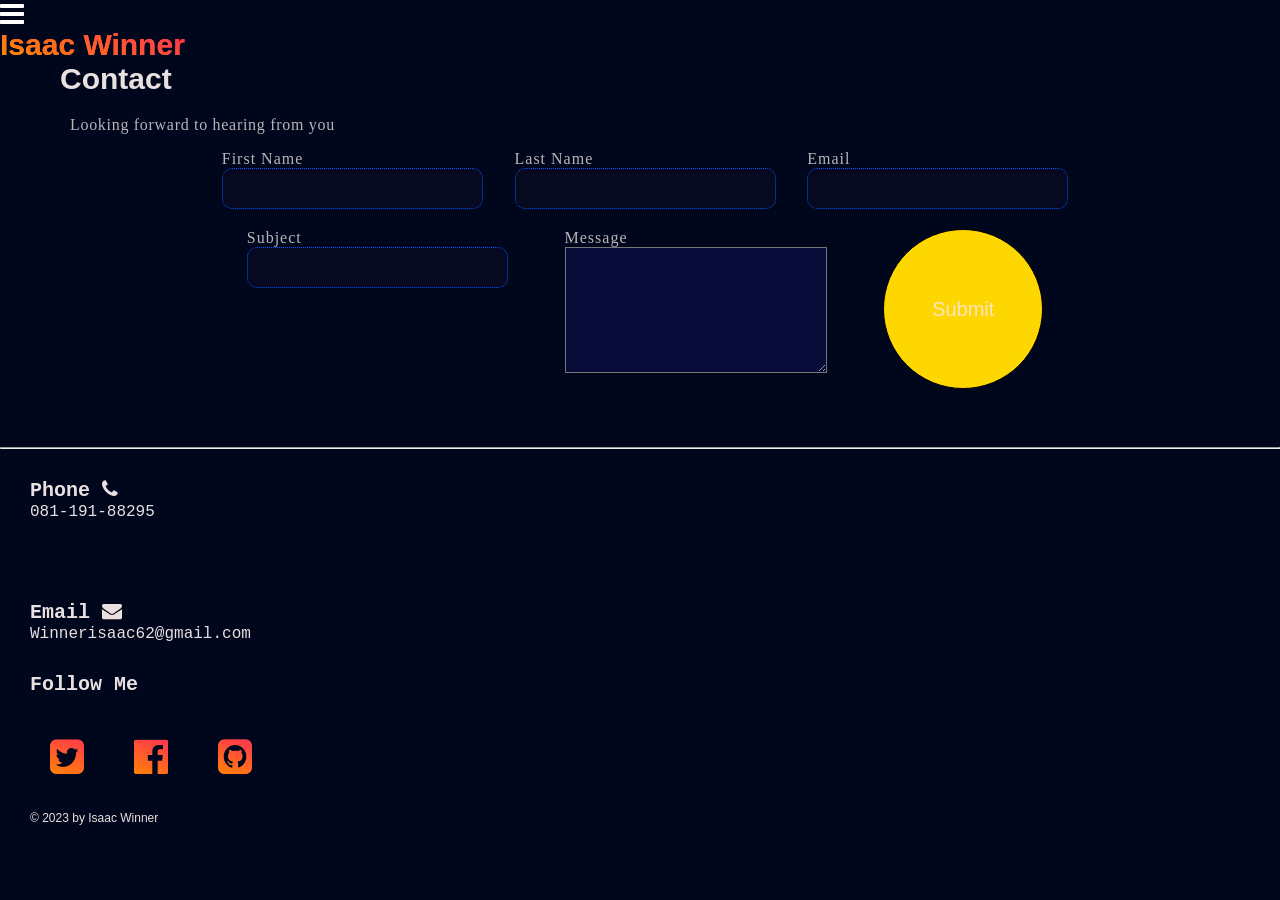
<file: src/contacts.html>
<!DOCTYPE html>
<html lang="en">
  <head>
    <meta charset="UTF-8" />
    <meta name="viewport" content="width=device-width, initial-scale=1.0" />
    <link rel="stylesheet" href="style.css" />
    <link rel="stylesheet" href="contact.css" />
    <link
      rel="stylesheet"
      href="https://cdnjs.cloudflare.com/ajax/libs/font-awesome/4.7.0/css/font-awesome.min.css"
    />
    <title>Personal . Portfolio</title>
  </head>
  <body>
    <!-- The overlay -->
    <div id="myNav" class="overlay">
      <!-- Button to close the overlay navigation -->
      <a href="javascript:void(0)" class="closebtn" onclick="closeNav()"
        >&times;</a
      >
      <!-- Overlay content -->
      <div class="overlay-content">
        <a href="index.html"> <i class="fa fa-home"></i> Home</a>
        <a href="resume.html" id="naviga"> <i class="fa fa-briefcase"></i>  Resume</a>
        <div class="vertical-line"></div>

        <a href="project.html"> <i class="fa fa-code-fork"></i> Projects</a>
        <div class="vertical-line"></div>

        <a href="contacts.html"> <i class="fa fa-phone"></i> Contacts</a>
      </div>
    </div>


    <span onclick="openNav()">
      <a href="#"> <i id="ham-menu" class="fa fa-bars"></i> </a>
    </span>

    <div class="port-logo">
      <span class="cls-round"></span>
      <span> <a href="index.html">Isaac Winner</a></span>
    </div>

    <div class="contactts">Contact</div>
    <p class="looking-forward">Looking forward to hearing from you</p>

    <div class="contact-trying">
      

      <form
        action="https://formsubmit.co/winnerisaac62@gmail.com"
        method="POST"
        id="orderForm"
      >
        <!-- captcha -->
        <input type="hidden" name="_captcha" value="false" />

        <div>
          <label for="">First Name</label><br />
          <input type="text" name="first name" required />
        </div>

        <div>
          <label for="">Last Name</label><br />
          <input type="text" name="last name" required />
        </div>

        <div>
          <label for="">Email</label><br />
          <input type="text" name="Email" required />
        </div>

        <div>
          <label for="">Subject</label><br />
          <input type="text" name="subject" required />
        </div>

        <div>
          <label for="">Message</label><br />
          <textarea name="textarea" id="textarea" cols="30" rows="8"></textarea>
        </div>

        <input type="submit" value="Submit" id="submit" />
      </form>
    </div>

    <hr />

    <div class="contacts-sec">
   
        <div class="contacts-phone">
          <div>
            <span>Phone <i class="fa fa-phone"></i></span><br />
            <span class="my-no">081-191-88295</span>
          </div>
        </div>
  
        <div class="contacts-email">
          <span>Email <i class="fa fa-envelope"></i> </span><br />
          <span class="my-no">Winnerisaac62@gmail.com</span>
        </div>

  

      <div class="contacts-follow">
        <p>Follow Me</p>
        <br />
   
        <span>
          <a href="https://twitter.com/IsaacWinner12"><i class="fa fa-twitter-square"> </i> </a>
        </span>

        <span>
          <a href="https://www.facebook.com/TechGuy333"><i class="fa fa-facebook-official"></i></a>
        </span>

        <span>
          <a href="https://github.com/IsaacWinner18"><i class="fa fa-github-square"></i></a>
        </span>
      </div>
    </div>
    

    <div class="footer">&copy; 2023 by Isaac Winner</div>

    <script type="text/javascript" src="script.js"></script>
  </body>
</html>
</file>
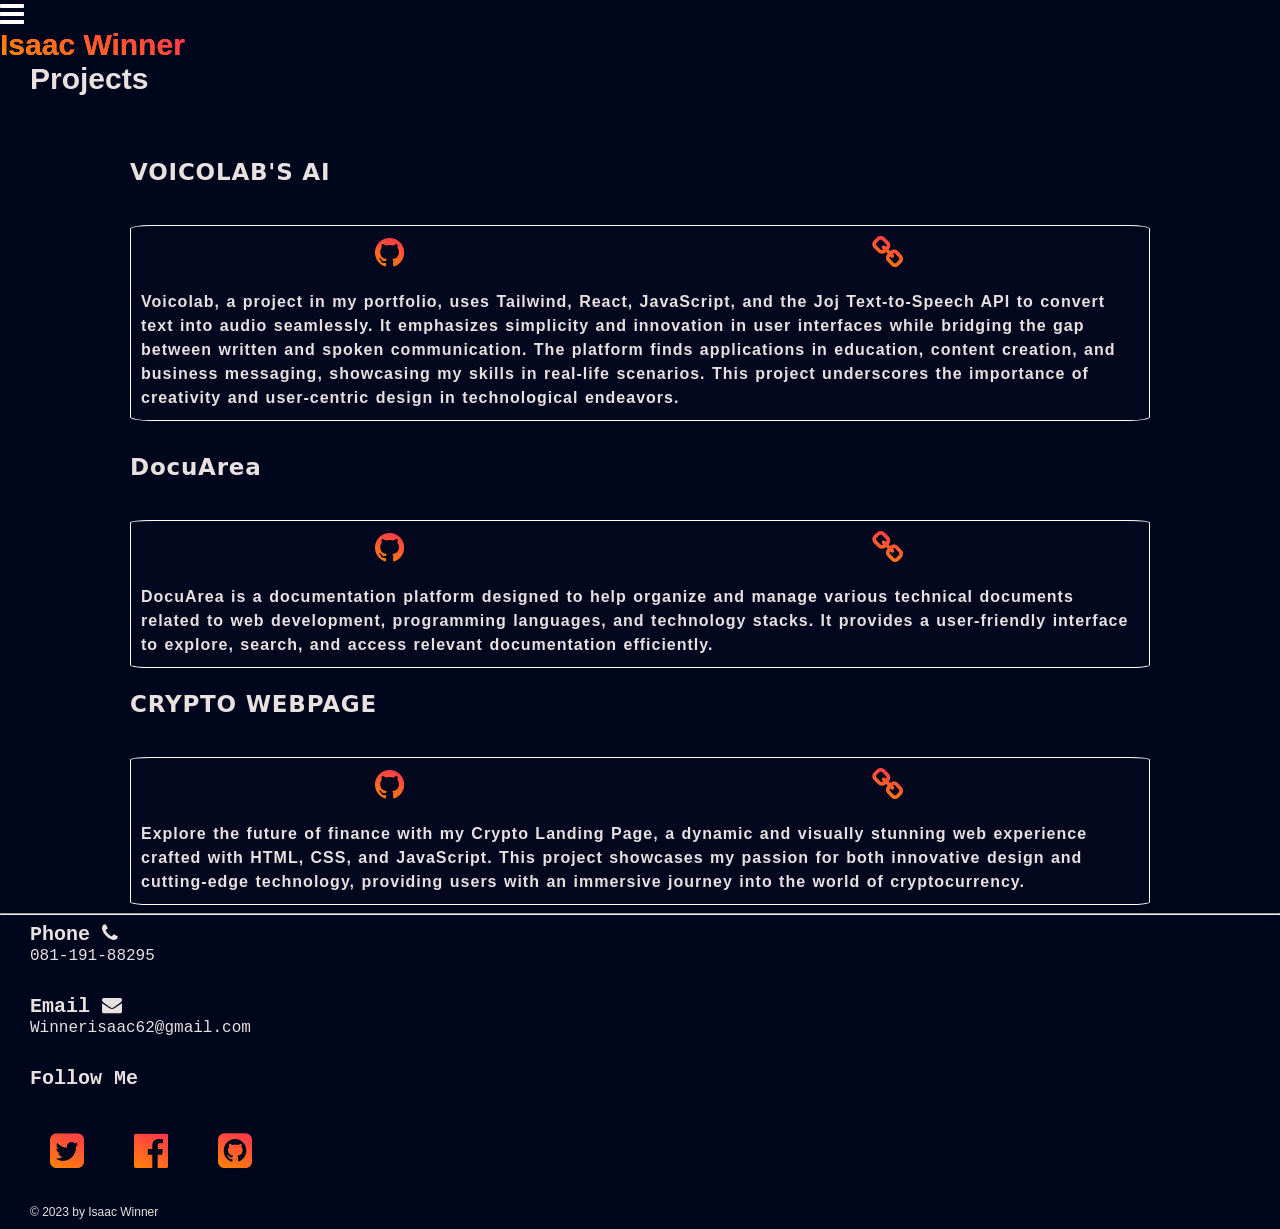
<file: src/project.html>
<!DOCTYPE html>
<html lang="en">
  <head>
    <meta charset="UTF-8" />
    <meta name="viewport" content="width=device-width, initial-scale=1.0" />
    <link rel="stylesheet" href="style.css" />
    <link rel="stylesheet" href="project.css" />
    <link
      rel="stylesheet"
      href="https://cdnjs.cloudflare.com/ajax/libs/font-awesome/4.7.0/css/font-awesome.min.css"
    />
    <title>Personal . Portfolio</title>
  </head>
  <body>
    <!-- The overlay -->
    <div id="myNav" class="overlay">
      <!-- Button to close the overlay navigation -->
      <a href="javascript:void(0)" class="closebtn" onclick="closeNav()"
        >&times;</a
      >
      <!-- Overlay content -->
      <div class="overlay-content">
        <a href="index.html"> <i class="fa fa-home"></i> Home</a>
        <a href="resume.html" id="naviga"> <i class="fa fa-briefcase"></i>  Resume</a>
        <div class="vertical-line"></div>

        <a href="project.html"> <i class="fa fa-code-fork"></i> Projects</a>
        <div class="vertical-line"></div>

        <a href="contacts.html"> <i class="fa fa-phone"></i> Contacts</a>
      </div>
    </div>

    <span onclick="openNav()">
      <a href="#"> <i id="ham-menu" class="fa fa-bars"></i> </a>
    </span>

    <div class="port-logo">
      <span class="cls-round"></span>
      <span> <a href="index.html">Isaac Winner</a></span>
    </div>

    <div class="projectts">Projects</div>


    <div class="proj-trying">

    <div class="proj-one">
      <p>VOICOLAB'S AI</p>
      <div class="project-text">
        <div style="display: flex; justify-content: space-around; font-size: 34px; padding-top: 10px; padding-bottom: 20px; ">
          <a href="https://github.com/IsaacWinner18/voiccos.git"><i class="fa fa-github"></i></a> 
          <a href="https://voiccos.vercel.app/"><i class="fa fa-link"></i></a>
        </div>
        Voicolab, a project in my portfolio, uses Tailwind, React, JavaScript, and the Joj Text-to-Speech API to convert text into audio seamlessly. It emphasizes simplicity and innovation in user interfaces while bridging the gap between written and spoken communication. The platform finds applications in education, content creation, and business messaging, showcasing my skills in real-life scenarios. This project underscores the importance of creativity and user-centric design in technological endeavors.
      </div>
    </div>

    
  </div>
  

  <div class="proj-trying-two">

    <div class="proj-one">
      <p>DocuArea</p>
      <div class="project-text">
        <div style="display: flex; justify-content: space-around; font-size: 34px; padding-top: 10px; padding-bottom: 20px; ">
          <a href="https://github.com/IsaacWinner18/line-up.git"><i class="fa fa-github"></i></a> 
          <a href="https://isaacwinner18.github.io/docu-area/"><i class="fa fa-link"></i></a>
        </div>
        DocuArea is a documentation platform designed to help organize and manage various technical documents related to web development, programming languages, and technology stacks. It provides a user-friendly interface to explore, search, and access relevant documentation efficiently.
      </div>
    </div>


    </div>

    <div class="proj-trying-two">

      <div class="proj-one">
        <p>CRYPTO WEBPAGE</p>
        <div class="project-text">
          <div style="display: flex; justify-content: space-around; font-size: 34px; padding-top: 10px; padding-bottom: 20px; ">
            <a href="https://github.com/IsaacWinner18/Crypto-landing-page"><i class="fa fa-github"></i></a> 
            <a href="https://isaacwinner18.github.io/Crypto-landing-page/"><i class="fa fa-link"></i></a>
          </div>
          Explore the future of finance with my Crypto Landing Page, a dynamic and visually stunning web experience crafted with HTML, CSS, and JavaScript. This project showcases my passion for both innovative design and cutting-edge technology, providing users with an immersive journey into the world of cryptocurrency. 
        </div>
      </div>
  
  
      </div>
    <hr />

    <div class="contacts-sec">
      <div class="contacts-phone">
        <div class="contacts-phone">
          <div>
            <span>Phone <i class="fa fa-phone"></i></span><br />
            <span class="my-no">081-191-88295</span>
          </div>
        </div>
  
        <div class="contacts-email">
          <span>Email <i class="fa fa-envelope"></i> </span><br />
          <span class="my-no">Winnerisaac62@gmail.com</span>
        </div>

      <div class="contacts-follow">
        <p>Follow Me</p>
        <br />

        <span>
          <a href="https://twitter.com/IsaacWinner12"><i class="fa fa-twitter-square"> </i> </a>
        </span>

        <span>
          <a href="https://www.facebook.com/TechGuy333"><i class="fa fa-facebook-official"></i></a>
        </span>

        <span>
          <a href="https://github.com/IsaacWinner18"><i class="fa fa-github-square"></i></a>
        </span>
      </div>
    </div>
    </div>

    <div class="footer">&copy; 2023 by Isaac Winner</div>

    <script type="text/javascript" src="script.js"></script>
  </body>
</html>
</file>
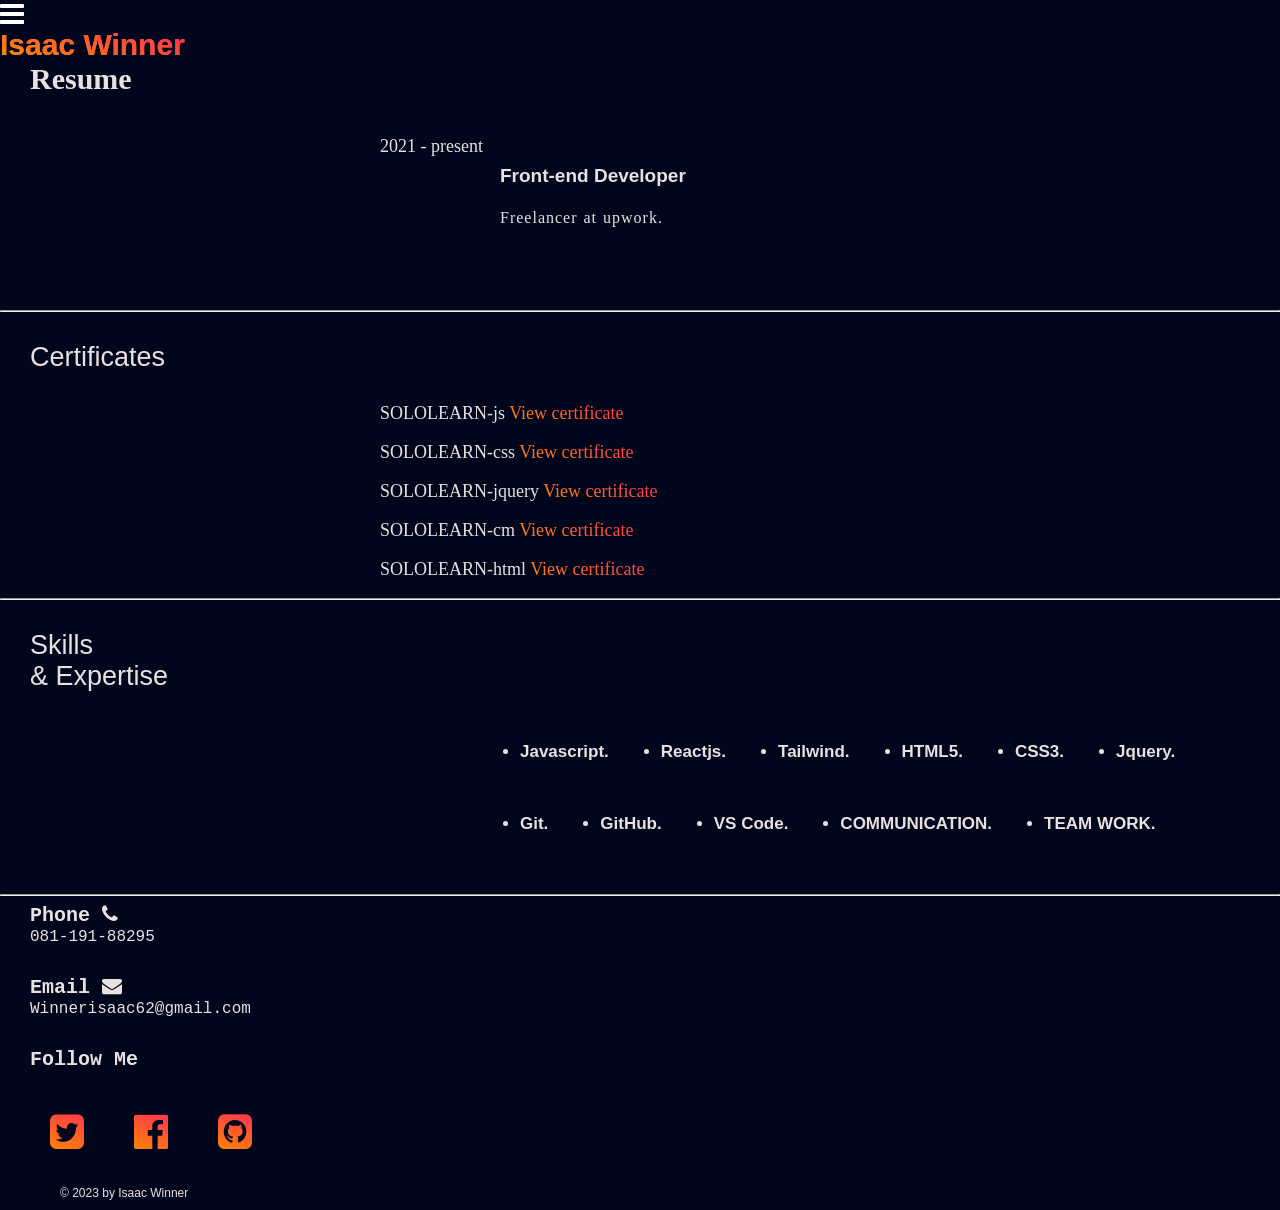
<file: src/resume.html>
<!DOCTYPE html>
<html lang="en">
  <head>
    <meta charset="UTF-8" />
    <meta name="viewport" content="width=device-width, initial-scale=1.0" />
    <link rel="stylesheet" href="style.css" />
    <link rel="stylesheet" href="resume.css" />
    <link
      rel="stylesheet"
      href="https://cdnjs.cloudflare.com/ajax/libs/font-awesome/4.7.0/css/font-awesome.min.css"
    />
    <title>Personal . Portfolio</title>
  </head>
  <body>
    <!-- The overlay -->
    <div id="myNav" class="overlay">
      <!-- Button to close the overlay navigation -->
      <a href="javascript:void(0)" class="closebtn" onclick="closeNav()"
        >&times;</a
      >
      <!-- Overlay content -->
      <div class="overlay-content">
        <a href="index.html"> <i class="fa fa-home"></i> Home</a>
        <a href="resume.html" id="naviga"> <i class="fa fa-briefcase"></i>  Resume</a>
        <div class="vertical-line"></div>

        <a href="project.html"> <i class="fa fa-code-fork"></i> Projects</a>
        <div class="vertical-line"></div>

        <a href="contacts.html"> <i class="fa fa-phone"></i> Contacts</a>
      </div>
    </div>

    <span onclick="openNav()">
      <a href="#"> <i id="ham-menu" class="fa fa-bars"></i> </a>
    </span>

    <div class="port-logo">
      <span class="cls-round"></span>
      <span> <a href="index.html">Isaac Winner</a></span>
    </div>

    <div class="resum">Resume</div>

<div class="just-try">

    <div class="first-exp">
      <p>2021 - present</p>
      <p>Front-end Developer</p>
      <p>
        Freelancer at upwork.
      </p>
    </div>

    

    <hr />

    <div class="education-sec">Certificates</div>

    <div class="first-exp" >
      <p id="js">SOLOLEARN-js <a href="https://www.sololearn.com/certificates/CT-SK94MWQH">View certificate</a></p>
      
    </div>

    <div class="first-exp">
      <p>SOLOLEARN-css  <a href="https://www.sololearn.com/certificates/CT-A8MJYJH1">View certificate</a></p>
      
    </div>
    <div class="first-exp">
      <p>SOLOLEARN-jquery <a href="https://www.sololearn.com/certificates/CT-N39NVDWY">View certificate</a></p>
      
    </div>
    <div class="first-exp">
      <p>SOLOLEARN-cm <a href="https://www.sololearn.com/certificates/CT-Q1O0Z1XC">View certificate</a></p>
      
    </div>
    <div class="first-exp">
      <p>SOLOLEARN-html  <a href="https://www.sololearn.com/certificates/CT-KX8UBL33">View certificate</a></p>
      
    </div>

    <hr />

    <div class="education-sec">
      Skills <br />
      & Expertise
    </div>

    <ul>
      <li>Javascript.</li>
      <li>Reactjs.</li>
      <li>Tailwind.</li>
      <li>HTML5.</li>
      <li>CSS3.</li>
      <li>Jquery.</li>
      <li>Git.</li>
      <li>GitHub.</li>
      <li>VS Code.</li>
      <li>COMMUNICATION.</li>
      <li>TEAM WORK.</li>
    </ul>


  </div>
    <hr />


    <div class="contacts-sec">
      <div class="contacts-phone">
        <div class="contacts-phone">
          <div>
            <span>Phone <i class="fa fa-phone"></i></span><br />
            <span class="my-no">081-191-88295</span>
          </div>
        </div>
  
        <div class="contacts-email">
          <span>Email <i class="fa fa-envelope"></i> </span><br />
          <span class="my-no">Winnerisaac62@gmail.com</span>
        </div>

      <div class="contacts-follow">
        <p>Follow Me</p>
        <br />

        <span>
          <a href="https://twitter.com/IsaacWinner12"><i class="fa fa-twitter-square"> </i> </a>
        </span>

        <span>
          <a href="https://www.facebook.com/TechGuy333"><i class="fa fa-facebook-official"></i></a>
        </span>

        <span>
          <a href="https://github.com/IsaacWinner18"><i class="fa fa-github-square"></i></a>
        </span>
      </div>
    </div>

    <div class="footer">&copy; 2023 by Isaac Winner</div>



    <script type="text/javascript" src="script.js"></script>
  </body>
</html>
</file>
<file: src/style.css>
body {
  background-color: rgb(0, 6, 27);
  box-sizing: border-box;
  margin: 0;
  padding: 0;
  color: rgb(233, 224, 224);
  overflow-x: hidden;
}

.video-background {
  position: fixed;
  top: 0;
  left: 0;
  width: 100%;
  height: 100%;
  z-index: -1;
  overflow: hidden;
}

.content {
  position: relative;
  z-index: 1;
  color: white; /* Change this based on your content style */
}

#ham-menu {
  color: rgb(255, 255, 255);
  font-size: 28px;
}

.header-blur {
  backdrop-filter: blur(14px);
  -webkit-backdrop-filter: blur(14px);
}

#header-color {
  background-color: rgb(6, 10, 46);
  display: flex;
  justify-content: space-between;
  align-items: center;
  padding: 4px 12px;
  
}

.overlay {
  height: 100%;
  width: 0;
  position: fixed;
  z-index: 1;
  left: 0;
  top: 0;
  background-color: rgba(0, 0, 0, 0.94);
  overflow-x: hidden;
  transition: 0.5s;
}

.overlay-content {
  position: relative;
  top: 25%;
  width: 100%;
  text-align: center;
  margin-top: 30px;
}

.overlay a {
  padding: 8px;
  text-decoration: none;
  font-size: 26px;
  color: #fffefe;
  display: block;
  transition: 0.3s;
}

.overlay a:hover,
.overlay a:focus {
  background: linear-gradient(to right, #ffffff, #750101);
  -webkit-background-clip: text; /* For Safari */
  color: transparent;
  background-clip: text;
}

.overlay .closebtn {
  position: absolute;
  top: 20px;
  right: 45px;
  font-size: 60px;
}
#name {
  font-size: 19px;
  background-color: white;
}

.port-logo {
  font-size: 30px;
  font-weight: 700;
  font-family: "Segoe UI", Tahoma, Geneva, Verdana, sans-serif;
}

.port-logo span,
a {
  background: linear-gradient(20deg, #ff8c00, #ff2d55);
  -webkit-background-clip: text; /* For Safari */
  color: transparent;
  background-clip: text;
  text-decoration: none;
}

.out-img {
  border: 1px solid white;
  padding: 4px;
  margin: 16px;
  backdrop-filter: blur(14px);
  -webkit-backdrop-filter: blur(14px);
}

.profile-image img {
  display: flex;
  margin: 0 auto;
  width: 16rem;
  height: 16rem;
  border-radius: 50%;
  border: 1px solid white;
  background-color: rgb(6, 10, 46);
}

.img-name {
  font-size: 19px;
  padding-top: 7px;
  font-family: Cambria, Cochin, Georgia, Times, "Times New Roman", serif;
  text-decoration: overline;
  text-align: center;
}

.section-one {
  padding: 4px;
  margin: 16px;
  /* backdrop-filter: blur(14px);
  -webkit-backdrop-filter: blur(14px); */
}

.a-bit-about-me {
  background: linear-gradient(to right, #b01962, #ff002f);
  -webkit-background-clip: text; /* For Safari */
  color: transparent;
  background-clip: text;
  font-size: 29px;
  font-weight: 900;
  font-family: Impact, Haettenschweiler, 'Arial Narrow Bold', sans-serif;
}

.about-p {
  font-size: 19px;
  font-family: "Trebuchet MS", "Lucida Sans Unicode", "Lucida Grande",
    "Lucida Sans", Arial, sans-serif;
  text-shadow: 12px 22px 54px black;
  font-weight: 500;
  line-height: 26px;
}

.section-two {
  display: flex;
  gap: 0.8rem;
  justify-content: center;
  margin-bottom: 30px;
}

.section-two div {
  border: 1px dotted red;
  padding: 14px;
  cursor: pointer;
  border-radius: 10%;
  font-size: 12px;
  font-weight: 800;
  font-family: "Times New Roman", serif;
}

.section-two div:nth-child(1) {
  background-color: rgb(24, 29, 49);
  font-weight: 900;
  font-family: "Segoe UI", Tahoma, Geneva, Verdana, sans-serif;
}

.section-two div:nth-child(2) {
  background-color: rgb(41, 52, 100);
  font-weight: 900;
  font-family: "Segoe UI", Tahoma, Geneva, Verdana, sans-serif;
}

.section-two div:nth-child(3) {
  background-color: rgb(67, 75, 119);
  font-weight: 900;
  font-family: "Segoe UI", Tahoma, Geneva, Verdana, sans-serif;
}

.contacts-sec {
  margin-left: 30px;
}

.contacts-phone {
  margin-bottom: 30px;
}

.contacts-phone span:nth-child(1) {
  font-family: "Courier New", Courier, monospace;
  font-size: 20px;
  font-weight: 900;
}

.my-no {
  font-family: "Courier New", Courier, monospace;
}

.contacts-email {
  margin-bottom: 30px;
}

.contacts-email span:nth-child(1) {
  font-family: "Courier New", Courier, monospace;
  font-size: 20px;
  font-weight: 900;
}

.contacts-follow {
  margin-bottom: 30px;
}

.contacts-follow p:nth-child(1) {
  font-family: "Courier New", Courier, monospace;
  font-size: 20px;
  font-weight: 900;
}

.contacts-follow span {
  padding: 0 20px 20px;
  font-size: 40px;
}

.footer {
  font-family: "Lucida Sans", "Lucida Sans Regular", "Lucida Grande",
    "Lucida Sans Unicode", Geneva, Verdana, sans-serif;
  margin-bottom: 10px;
  margin-left: 30px;
  font-weight: 300;
  font-size: 12px;
}

@media screen and (min-width: 960px) {
  .make-flex {
display: flex;
align-items: center;
margin: 5px;
  }
  .profile-wrap {
    margin-left: 30px;
  }
}

@media screen and (min-width: 1035px) {
  .about-p {
    margin-right: 100px;
  }
  .profile-wrap {
    margin-left: 60px;
  }
}
</file>
<file: src/contact.css>
.contactts {
  font-size: 30px;
  font-weight: 900;
  margin-left: 20px;
  margin-bottom: 40px;
  font-family: "Gill Sans", "Gill Sans MT", Calibri, "Trebuchet MS", sans-serif;
}

.looking-forward {
  margin-left: 10px;
  margin-top: -20px;
  opacity: 0.8;
  letter-spacing: 1px;
  font-size: 18px;
}

.cover {
  margin-left: 30px;
}

form {
  margin-left: 15px;
  margin-bottom: 30px;
  
}

form input {
  margin-bottom: 20px;
  padding: 12px 70px 12px 20px;
  outline: none;
  border: 1px dotted rgb(0, 89, 255);
  background-color: rgb(7, 9, 32);
  border-radius: 10px;
  color: bisque;
}
#textarea {
  background-color: rgb(7, 12, 56);
  color: bisque;
}

form input:hover {
  border: 2px solid black;
}

form label {
  letter-spacing: 1px;
  opacity: 0.8;
}

form #submit {
  background-color: gold;
  border: 1px solid black;
  border-radius: 50%;
  padding: -0px;
  width: 90px;
  height: 90px;
  font-size: 20px;
  font-family: Verdana, Geneva, Tahoma, sans-serif;
}

@media screen and (min-width: 1001px) {
  .contactts {
    font-size: 30px;
    font-weight: 900;
    margin-left: 60px;
    margin-bottom: 40px;
    font-family: "Gill Sans", "Gill Sans MT", Calibri, "Trebuchet MS", sans-serif;
   
  }
  .contacts-sec {
    margin-top: 30px;
  }

  .looking-forward {
    margin-left: 70px;
    margin-top: -20px;
    opacity: 0.8;
    letter-spacing: .7px;
    font-size: 16px;
  }

  .contact-trying {
    display: flex;
    gap: 6vh;
    margin-left: 60px;
  }

  form {
    display: flex;
    flex-wrap: wrap;
    justify-content: space-evenly;
    margin-left: 130px;
    margin-bottom: 30px;
    margin-right: 180px;
    
  }
  form input {
    border: 1px dotted rgb(0, 89, 255);
    background-color: rgb(7, 9, 32);
  }

  form #submit {
    background-color: gold;
    border: 1px solid black;
    border-radius: 50%;
    padding: -0px;
    width: 160px;
    height: 160px;
    font-size: 20px;
    font-family: Verdana, Geneva, Tahoma, sans-serif;
  }

  .contacts-phone {
    padding-bottom: 50px;
  }

 
}
</file>
<file: src/project.css>
.projectts {
  font-size: 30px;
  font-weight: 900;
  margin-left: 30px;
  margin-bottom: 40px;
  font-family:'Gill Sans', 'Gill Sans MT', Calibri, 'Trebuchet MS', sans-serif;
}

.proj-one {
  margin-left: 10px;
  margin-right: 10px;
}

.proj-one p {
  font-size: 23px;
  font-weight: 800;
  margin-bottom: 40px;
  font-family: system-ui, -apple-system, BlinkMacSystemFont, "Segoe UI", Roboto,
    Oxygen, Ubuntu, Cantarell, "Open Sans", "Helvetica Neue", sans-serif;
  letter-spacing: 0.8px;
}

.proj-one div {
  letter-spacing: 1px;
  word-spacing: 1px;
  line-height: 24px;
}

.project-text {
  font-family: sans-serif;
  font-weight: 600; 
  background-color: rgba(15, 19, 41, 0.2); 
  padding-left: 10px; 
  padding-right: 10px; 
  padding-bottom: 10px; 
  margin-top: 10px; 
  border-radius: 2%;
  border: 0.1px solid white;
}


@media screen and (min-width: 760px) {
 .proj-trying {
  display: flex;
  justify-content: space-around;
  margin-left: 120px;
  margin-right: 120px;
  margin-bottom: 10px;
 }

.proj-trying-two {
  display: flex;
  justify-content: space-around;
  margin-left: 120px;
  margin-right: 120px;
}
}
</file>
<file: src/resume.css>
.resum {
  font-size: 30px;
  font-weight: 700;
  margin-left: 30px;
  margin-bottom: 40px;
  font-family: Georgia, "Times New Roman", Times, serif;
}

.work-exp {
  font-size: 20px;
  font-weight: 900;
  margin-left: 30px;
  margin-bottom: 40px;
  font-family: "Segoe UI", Tahoma, Geneva, Verdana, sans-serif;
}

.first-exp {
  margin-left: 30px;
}

.first-exp p:nth-child(1) {
  font-size: 18px;
}

.first-exp p:nth-child(2) {
  font-weight: 900;
  font-size: 19px;
  font-family: "Segoe UI", Tahoma, Geneva, Verdana, sans-serif;
  margin-top: -10px;
}

.first-exp p:nth-child(3) {
  letter-spacing: 1px;
  word-spacing: 1px;
  line-height: 24px;
  margin-bottom: 80px;
}

.education-sec {
  margin-left: 30px;
  margin-top: 30px;
  margin-bottom: 30px;
  font-size: 27px;
  font-weight: 500;
  font-family: "Segoe UI", Tahoma, Geneva, Verdana, sans-serif;
}

ul {
      margin-bottom: 60px;
      display: flex;
      gap: 2rem;
      flex-wrap: wrap;
}

ul li {
  margin-left: 20px;
  padding-top: 20px;
  font-size: 17px;
  font-family: "Segoe UI", Tahoma, Geneva, Verdana, sans-serif;
  font-weight: 600;
}

@media screen and (min-width: 1001px) {
  .first-exp {
    margin-left: 500px;
    margin-right: 30px;
  }

  .first-exp p:nth-child(1) {
    font-size: 18px;
    margin-left: -120px;

   
  }

  ul {
    margin-bottom: 60px;
    margin-left: 460px;
    margin-right: 30px;
}



 }
</file>
